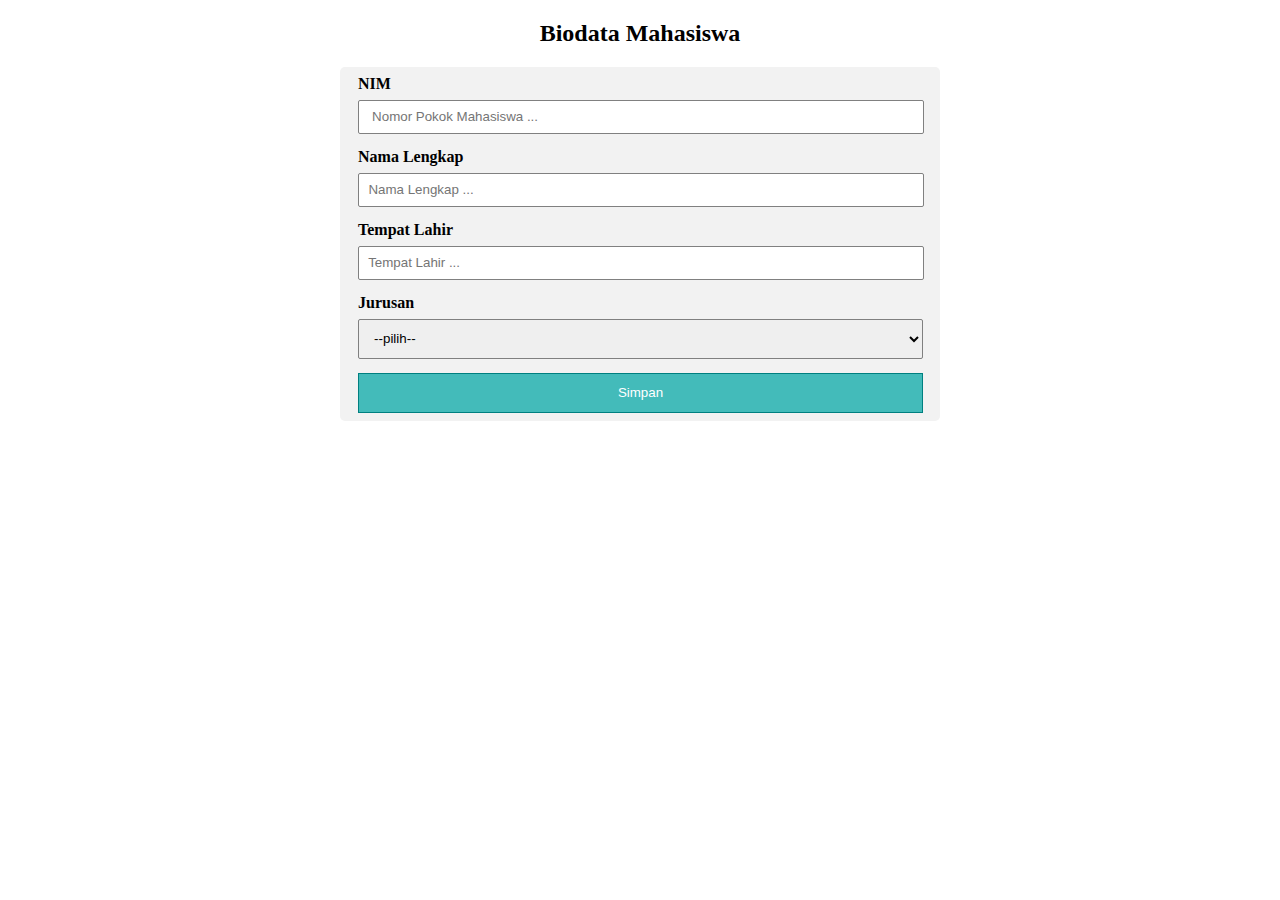
<file: UAS-Fauzan Nurrachman_2020804178/index.html>
<!DOCTYPE html>
<html lang="en">
<head>
    <meta charset="UTF-8">
    <meta name="viewport" content="width=device-width, initial-scale=1.0">
    <title>Biodata Mahasiswa</title>
    <link rel="stylesheet" href="style.css">
</head>
<body>
       <h2>Biodata Mahasiswa </h2>
       <div id="container">
           <form action="#" method="POST">
            <table>
                <body>
                    <tr>
                        <td><label for="nim">NIM</label></td>
                        <td><input type="text" name="nim" id="nim" placeholder="   Nomor Pokok Mahasiswa ..." required></td>
                    </tr>
                    <tr>
                        <td><label for="nama">Nama Lengkap</label></td>
                        <td><input type="text" name="nama" id="nama"placeholder="  Nama Lengkap ..." required></td>
                    </tr>
                    <tr>
                        <td><label for="tempatlahir">Tempat Lahir</label></td>
                        <td><input type="text" name="tempatlahir" id="tempat lahir" placeholder="  Tempat Lahir ..." required></td>
                    </tr>
                    <tr>
                        <td><label for="jurusan">Jurusan</label></td>
                        <td>
                            <div class="customselect">
                                <select name="jurusan">
                                    <option value="">&nbsp &nbsp--pilih--</option>
                                    <option value= "Sistem Informasi"> &nbsp  Sistem Informasi</option>
                                    <option value="Teknik Informatika"> &nbsp  Teknik Informatika</option>
                                    <option value="Teknik Informatika"> &nbsp  Teknik elektro</option>
                                    <option value="Teknik Informatika"> &nbsp  Akuntansi</option>
                                </select>
                            </div>
                        </td>
                    </tr>
                    <tr><td><button type="submit">Simpan</button></td></tr>
                </body>
            </table>
        </form> 
       </div>
</body>
</html>
</file>
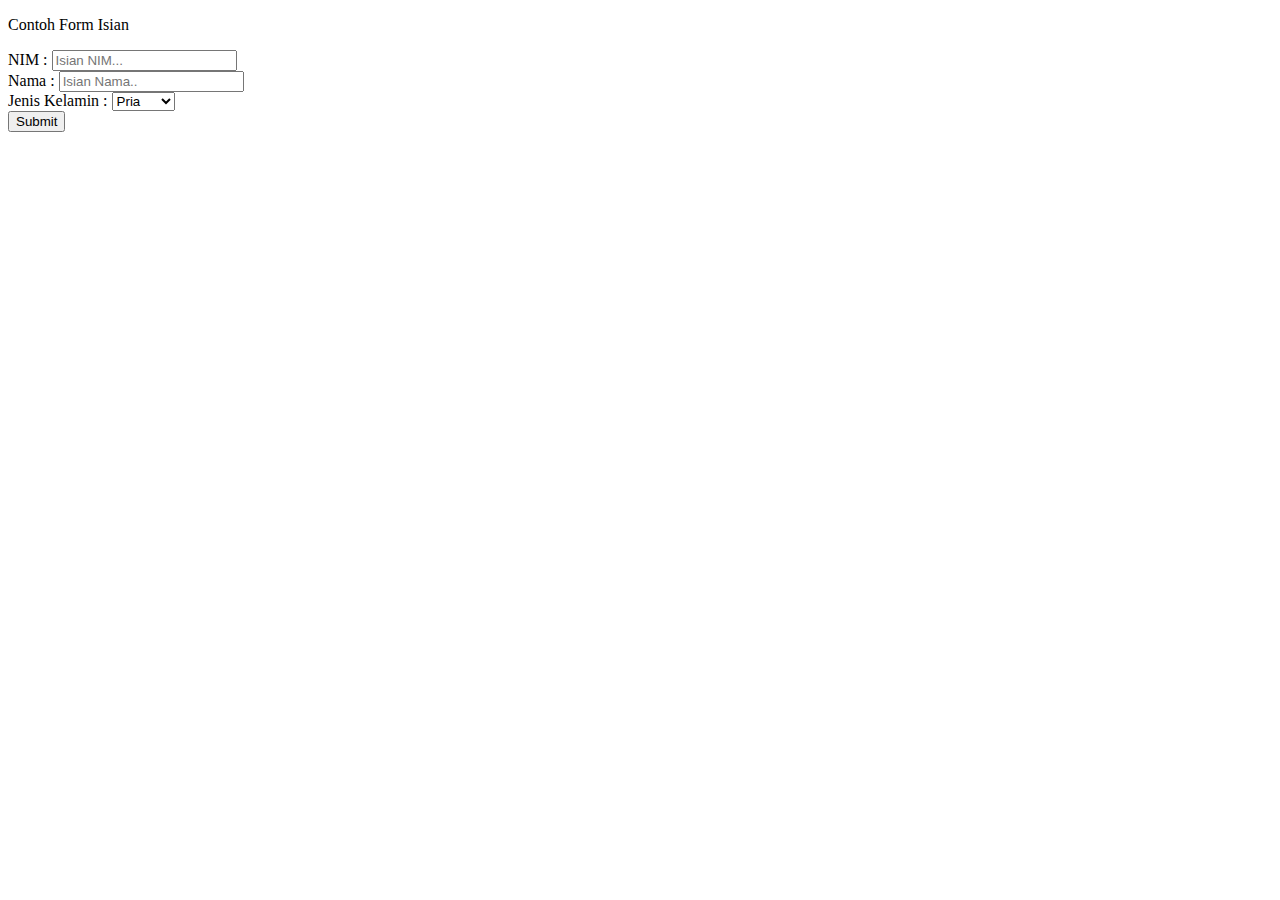
<file: pertemuan10a.html>
<!DOCTYPE html>
<html lang="en">
<head>
    <meta charset="UTF-8">
    <meta name="viewport" content="width=device-width, initial-scale=1.0">
    <title>Formulir</title>
</head>
<body>
    <p>Contoh Form Isian</p>
    <form name="form1" action="" method="post">
        NIM  : <input type="text" name="nim" placeholder="Isian NIM..."><br>
        Nama : <input type="text" name="nama" placeholder="Isian Nama.."><br>
        Jenis Kelamin : 
        <select name="jk">
            <option name="jk" value="Pria">Pria</option> 
            <option name="jk" value="Wanita">Wanita</option>
        </select> <br>
        <input name = "submit" type="button" value="Submit">
    </form>
</body>
</html>
</file>
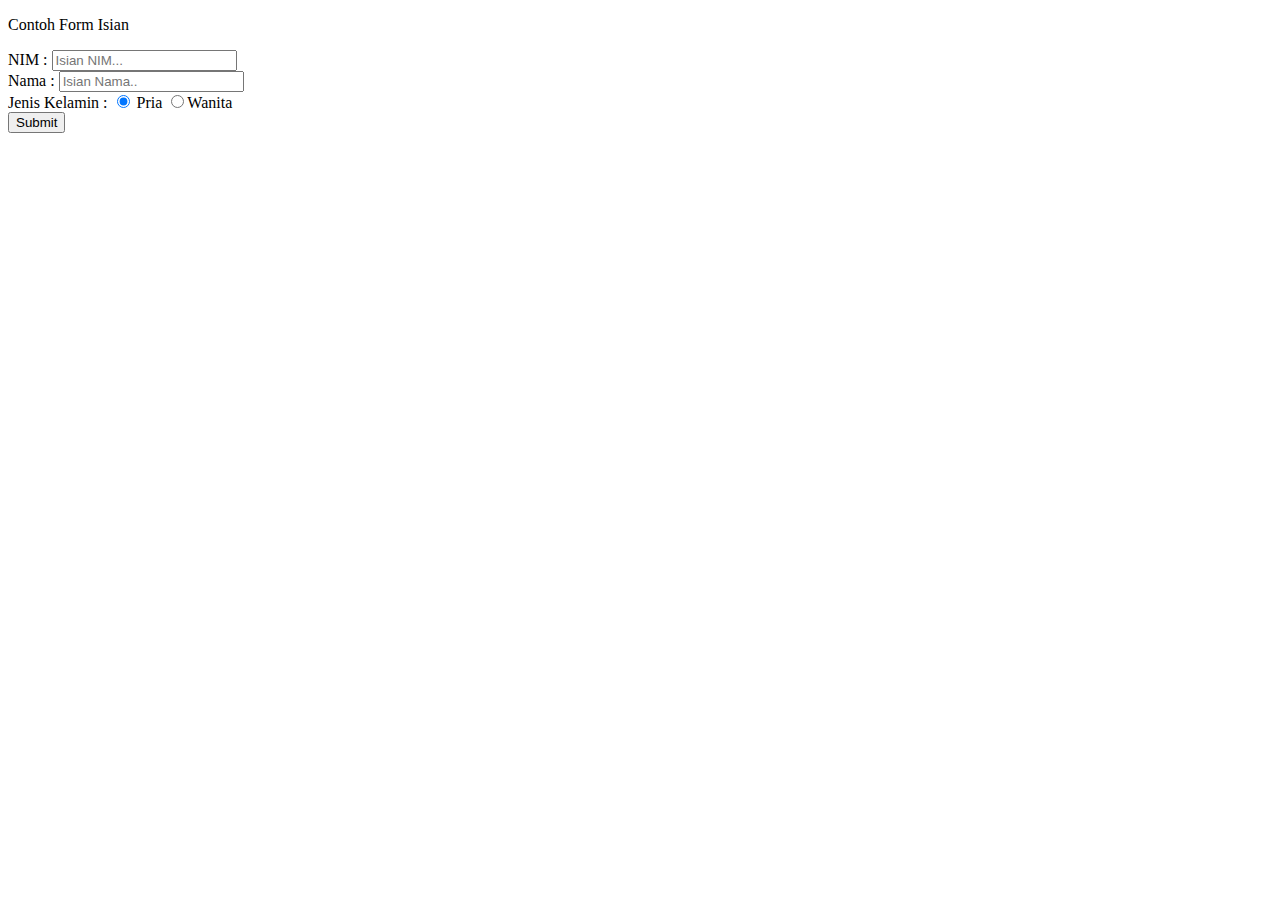
<file: pertemuan10b.html>
<!DOCTYPE html>
<html lang="en">
<head>
    <meta charset="UTF-8">
    <meta name="viewport" content="width=device-width, initial-scale=1.0">
    <title>Formulir</title>
</head>
<body>
    <p>Contoh Form Isian</p>
    <form name="form1" action="" method="post">
        NIM  : <input type="text" name="nim" placeholder="Isian NIM..."><br>
        Nama : <input type="text" name="nama" placeholder="Isian Nama.."><br>
        Jenis Kelamin : 
        <input type="radio" name="jk" value="Pria" checked> Pria
        <input type="radio" name="jk" value="Wanita">Wanita <br>
        <input name = "submit" type="button" value="Submit">
    </form>
</body>
</html>
</file>
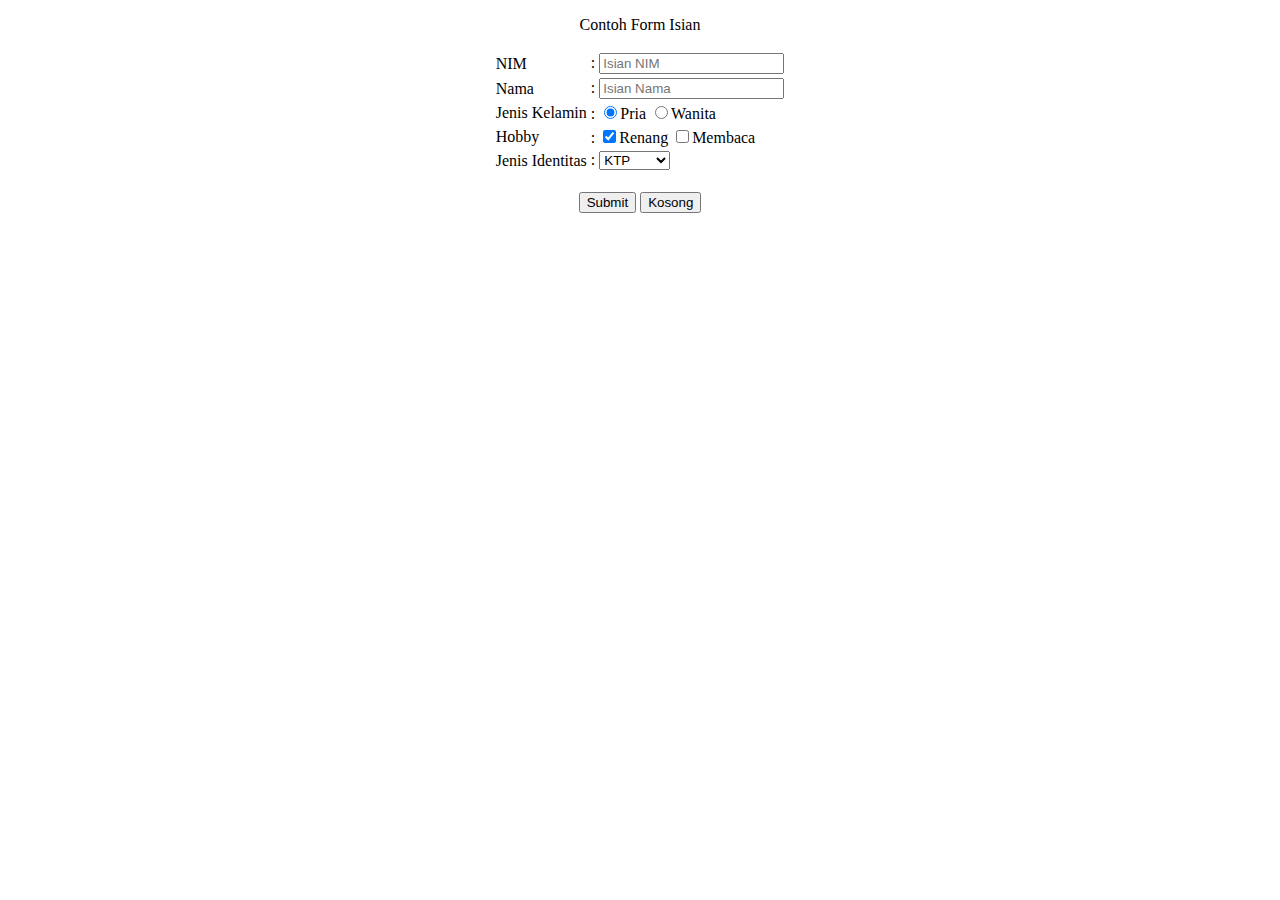
<file: pertemuan11.html>
<!DOCTYPE html>
<html lang="en">
<head>
    <meta charset="UTF-8">
    <meta name="viewport" content="width=device-width, initial-scale=1.0">
    <title>Pertemuan 111</title>
</head>
<body>
    <p><center>Contoh Form Isian</center></p>
    <form name="form1" method="POST" action="">
        <table border ="0" align ="center">
            <tr>
                <td>NIM</td>    
                <td>: <input type="text" name="nim" placeholder="Isian NIM"></td>
            </tr>
            <tr>
                <td>Nama</td>   
                <td>: <input type="text" name="nama" placeholder="Isian Nama"></td>
            </tr>
            <tr>
                <td>Jenis Kelamin</td>
                <td> : <input type="radio" name="jk" value="Pria" checked>Pria
                        <input type="radio" name="jk" value="Wanita">Wanita
                </td>
            </tr>
            <tr>
                <td>Hobby</td>
                <td> : <input type="checkbox" name="v1" value="v1" checked>Renang
                        <input type="checkbox" name="v1" value="v2">Membaca
                </td>
            </tr>
            <tr>
                <td>Jenis Identitas</td>
                <td> : <select name="v1">
                        <option value="v1">KTP</option>
                        <option value="v1">SIM</option>
                        <option value="v1">Passpor</option>
                 </select>
                </td>
            </tr>
            <tr align="center">
                <td colspan="2">
                    <br>
                    <input name="submit" type="button" value="Submit">
                    <input name="submit" type="reset" value="Kosong">
                </td>
            </tr>
        </table>
    </form>
</body>
</html>
</file>
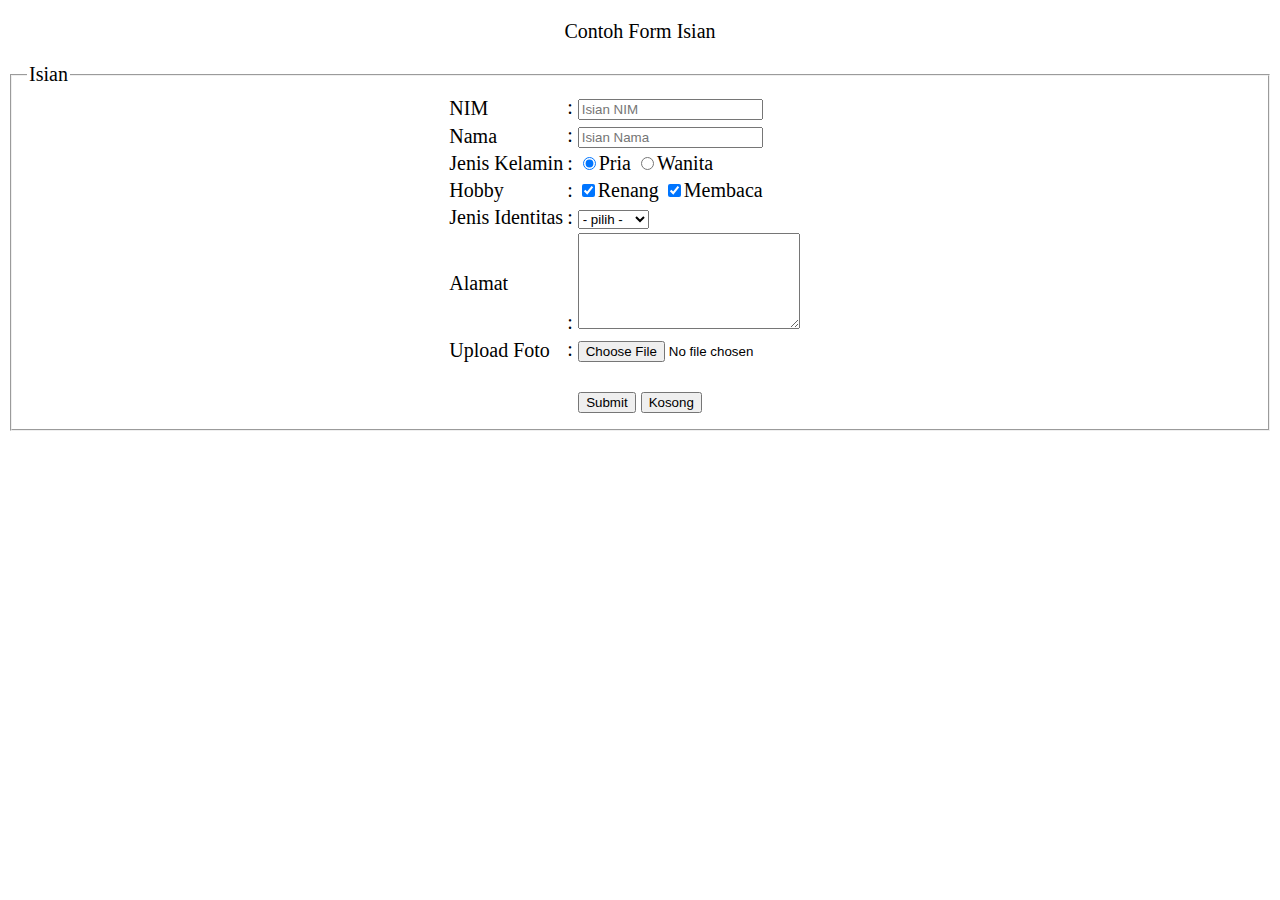
<file: pertemuan12.html>
<!DOCTYPE html>
<html lang="en">
<head>
    <meta charset="UTF-8">
    <meta name="viewport" content="width=device-width, initial-scale=1.0">
    <title>Pertemuan 12</title>
    <style>
        body{
              font-size : 20px;
          }
    </style>
</head>

<body>
    <p><center>Contoh Form Isian</center></p>
    <fieldset>
    <legend>Isian</legend>
    <form name="form1" method="POST" action="">
        <table border ="0" align ="center">
            <tr>
                <td>NIM</td>    
                <td>: <input type="text" name="nim" placeholder="Isian NIM"></td>
            </tr>
            <tr>
                <td>Nama</td>   
                <td>: <input type="text" name="nama" placeholder="Isian Nama"></td>
            </tr>
            <tr>
                <td>Jenis Kelamin</td>
                <td> : <input type="radio" name="jk" value="Pria" checked>Pria
                        <input type="radio" name="jk" value="Wanita" >Wanita
                </td>
            </tr>
            <tr>
                <td>Hobby</td>
                <td> : <input type="checkbox" name="v1" value="v1" checked>Renang
                        <input type="checkbox" name="v1" value="v2" checked>Membaca
                </td>
            </tr>
            <tr>
                <td>Jenis Identitas</td>
                <td> : <select name="">
                        <option value="">- pilih -</option>
                        <option value="ktp">KTP</option>
                        <option value="sim">SIM</option>
                        <option value="passpor">Passpor</option>
                 </select>
                </td>
            </tr>
            <tr>
                <td>Alamat</td>
                <td> : <textarea name="v1" cols="25" rows="6"></textarea></td>
            </tr>
            <tr>
                <td>Upload Foto</td>
                <td> : <input type="file" name="v1" > </td>
            </tr>
            <tr align="center">
                <td colspan="2">
                    <br>
                    <input name="submit" type="button" value="Submit">
                    <input name="submit" type="reset" value="Kosong">
                </td>
            </tr>
        </table>
    </form>
    </fieldset>
</body>
</html>
</file>
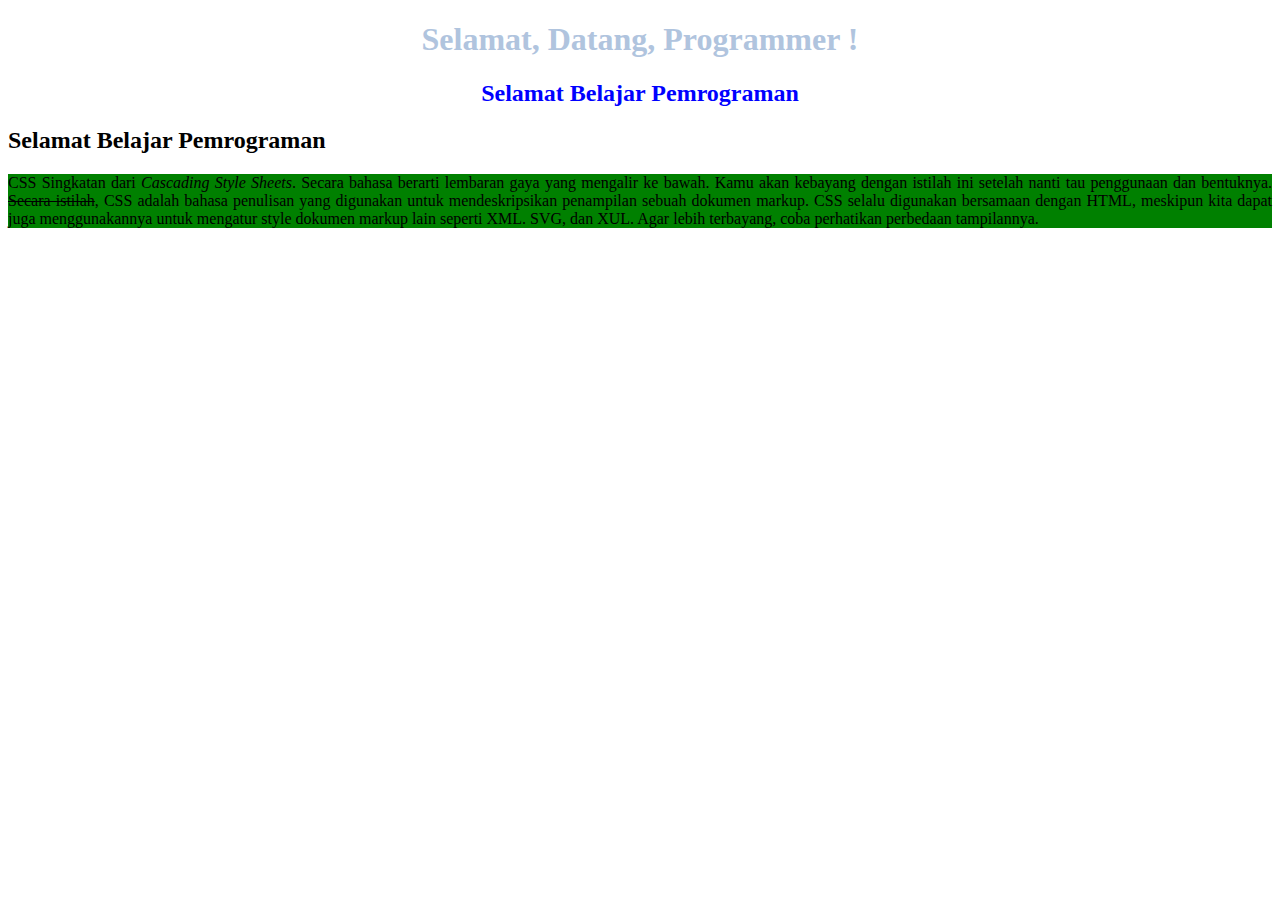
<file: pertemuan13.html>
<!DOCTYPE html>
<html lang="en">
<head>
    <meta charset="UTF-8">
    <meta name="viewport" content="width=device-width, initial-scale=1.0">
    <title>HTML dengan CSS</title>
<style>
    h1{
        text-align: center;
        color : lightsteelblue;
    }
    h2.merah {
        text-align: center;
        color : blue
    }
   p{ text-align : justify;
        color : black;
        background-color: green;
   }

</style>
</head>
<body>
    <h1> Selamat, Datang, Programmer !</h1>
    <h2 class="merah">Selamat Belajar Pemrograman</h2>
    <h2>Selamat Belajar Pemrograman</h2>
    <p>CSS Singkatan dari <i>Cascading Style Sheets</i>. Secara bahasa berarti lembaran gaya yang mengalir ke bawah. 
    Kamu akan kebayang dengan istilah ini setelah nanti tau penggunaan dan bentuknya.
    <strike>Secara istilah</strike>, CSS adalah bahasa penulisan yang digunakan untuk mendeskripsikan penampilan sebuah dokumen markup.
    CSS selalu digunakan bersamaan dengan HTML, meskipun kita dapat juga menggunakannya untuk mengatur style dokumen
    markup lain seperti XML. SVG, dan XUL. Agar lebih terbayang, coba perhatikan perbedaan tampilannya.
    </p>
</body>
</html>
</file>
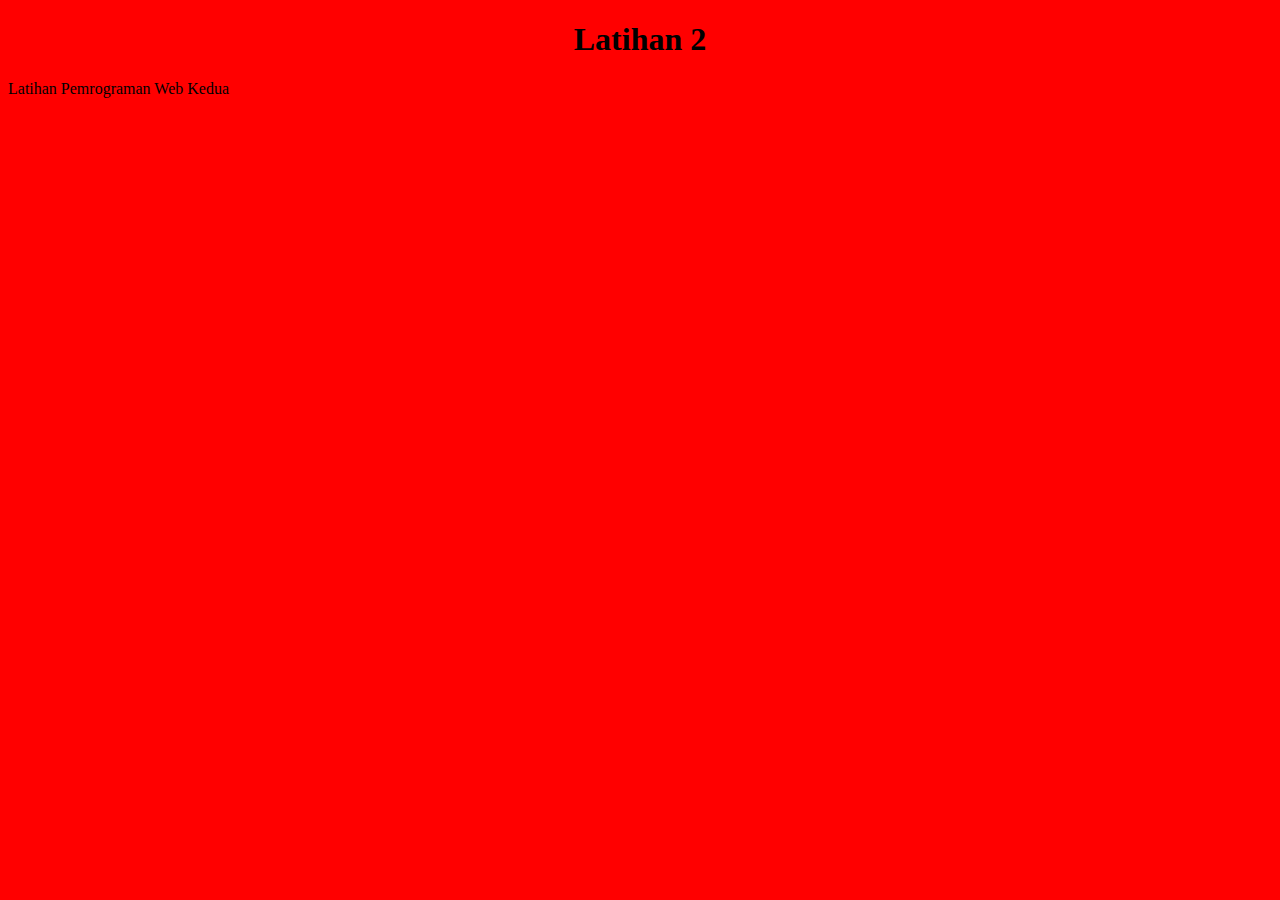
<file: pertemuan3.html>
<!DOCTYPE html>
<html lang="en">
<head>
    <meta charset="UTF-8">
    <meta name="viewport" content="width=device-width, initial-scale=1.0">
    <title>Pertemuan 3</title>
</head>
<body bgcolor="red">
    <center><h1>Latihan 2</h1></center>
    Latihan Pemrograman Web Kedua
</body>
</html>
</file>
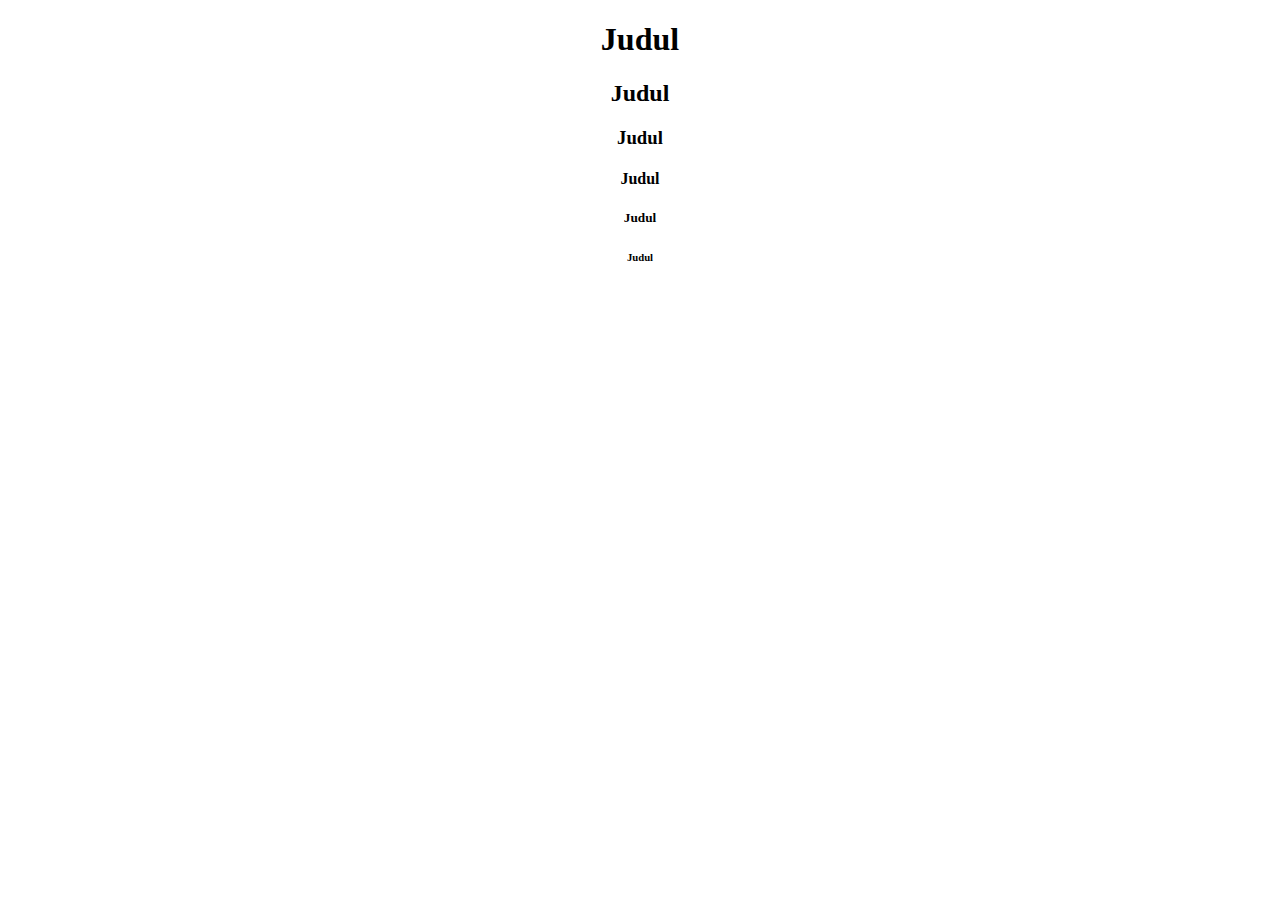
<file: pertemuan4.html>
<!DOCTYPE html>
<html lang="en">
<head>
    <meta charset="UTF-8">
    <meta name="viewport" content="width=device-width, initial-scale=1.0">
    <title>Pertemuan 4</title>
</head>
<body>
    <center><h1>Judul</h1></center>
    <center><h2>Judul</h2></center>
    <center><h3>Judul</h3></center>
    <center><h4>Judul</h4></center>
    <center><h5>Judul</h5></center>
    <center><h6>Judul</h6></center>
</body>
</html>
</file>
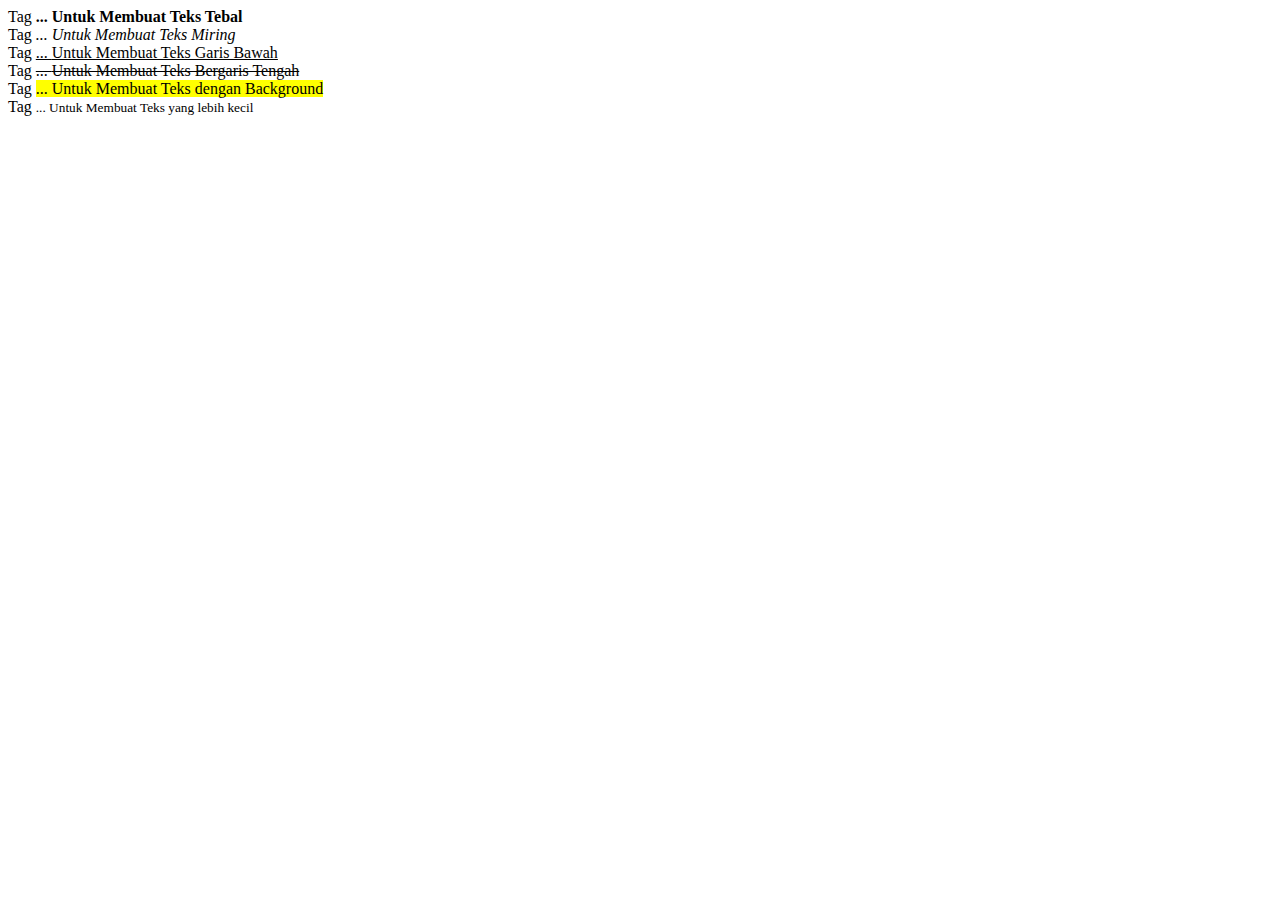
<file: pertemuan5.html>
<!DOCTYPE html>
<html lang="en">
<head>
    <meta charset="UTF-8">
    <meta name="viewport" content="width=device-width, initial-scale=1.0">
    <title>Pertemuan 5</title>
</head>
<body>
    Tag <b> ... </b> <b>Untuk Membuat Teks Tebal</b><br>
    Tag <i> ... </i> <i>Untuk Membuat Teks Miring</i><br>
    Tag <u> ... </u> <u>Untuk Membuat Teks Garis Bawah</u><br>
    Tag <strike> ... </strike> <strike>Untuk Membuat Teks Bergaris Tengah</strike><br>
    Tag <mark> ... </mark> <mark>Untuk Membuat Teks dengan Background</mark><br>
    Tag <small> ... </small> <small>Untuk Membuat Teks yang lebih kecil</small>
</body>
</html>
</file>
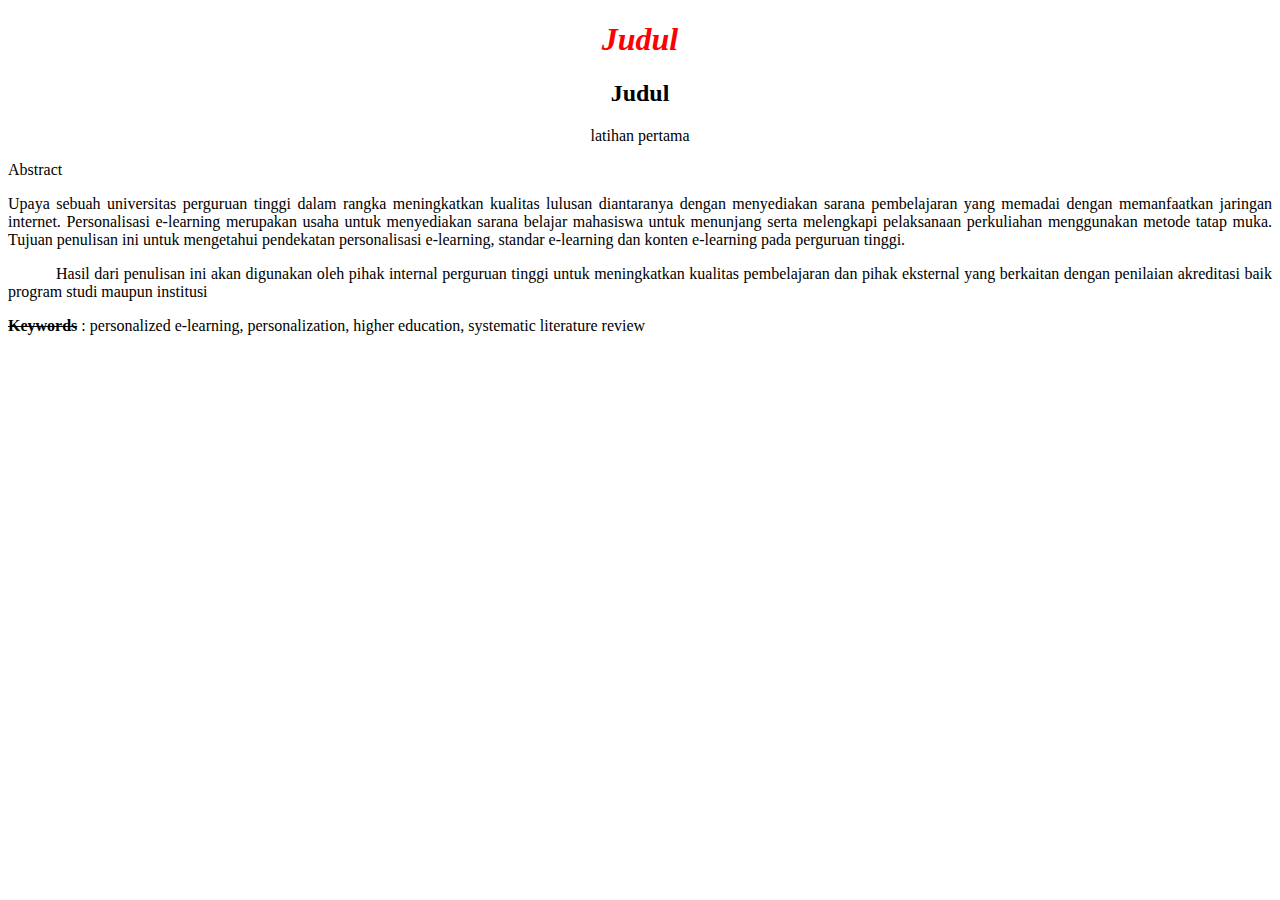
<file: pertemuan6-quiz.html>
<!DOCTYPE html>
<html lang="en">
<head>
    <meta charset="UTF-8">
    <meta name="viewport" content="width=device-width, initial-scale=1.0">
    <title>Kuis Latihan Pertama</title>
</head>
<body>
    <h1><i><center><font color="red">Judul</font></center></i></h1>
    <h2><b><center>Judul</center></b></h2>
    <p><center>latihan pertama</center></p>
    <p>Abstract</p>
    <p align="justify">Upaya sebuah universitas perguruan tinggi dalam rangka meningkatkan kualitas lulusan diantaranya dengan menyediakan sarana pembelajaran yang memadai dengan memanfaatkan jaringan internet. Personalisasi e-learning merupakan usaha untuk menyediakan sarana belajar mahasiswa untuk menunjang serta melengkapi pelaksanaan perkuliahan menggunakan metode tatap muka. Tujuan penulisan ini untuk mengetahui pendekatan personalisasi e-learning, standar e-learning dan konten e-learning pada perguruan tinggi. </p>
    <p style="text-align: justify; text-indent: 0.5in;">Hasil dari penulisan ini akan digunakan oleh pihak internal perguruan tinggi untuk meningkatkan kualitas pembelajaran dan pihak eksternal yang berkaitan  dengan penilaian akreditasi baik program studi maupun institusi</p>
    <p><b><strike>Keywords</strike></b> : personalized e-learning, personalization, higher education, systematic literature review </p>
</body>
</html>
</file>
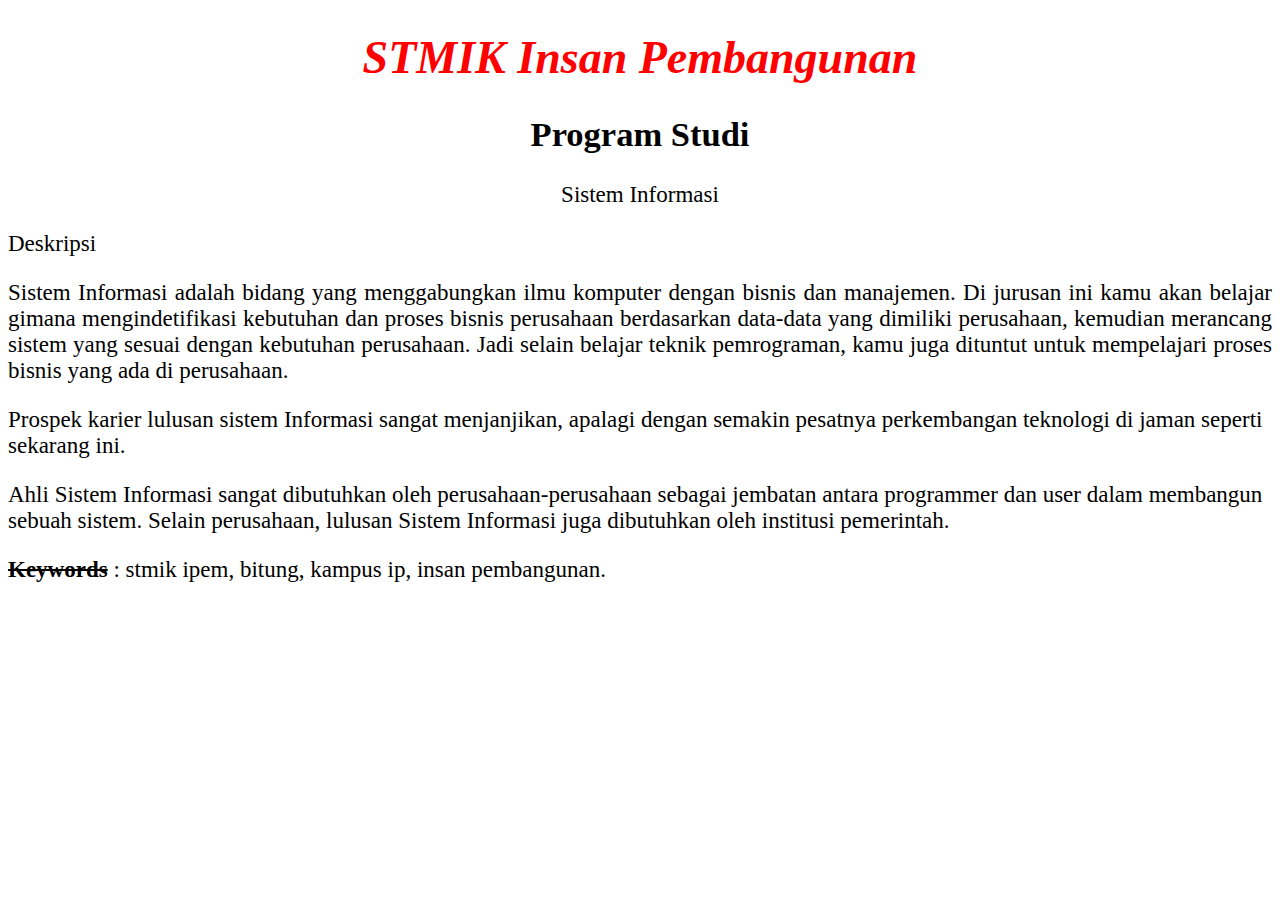
<file: pertemuan7-uts-css.html>
<!DOCTYPE html>
<html lang="en">
<head>
    <meta charset="UTF-8">
    <meta name="viewport" content="width=device-width, initial-scale=1.0">
    <title>Ujian Tengah Semester</title>
    <style>
        body{
            font-size : 23px;
        }
        h1, h2 {
            text-align : center;
            font-style : bold;
        }
        h1 {
            color : red;
            font-style : italic;
        }
    </style>
</head>
<body>
    <h1>STMIK Insan Pembangunan</h1>
    <h2>Program Studi</h2>
    <p1><center>Sistem Informasi</center></p1>
    <p>Deskripsi</p>
    <p align="justify">Sistem Informasi adalah bidang yang menggabungkan ilmu komputer dengan bisnis dan manajemen. Di jurusan ini kamu akan belajar  gimana mengindetifikasi kebutuhan dan proses bisnis perusahaan berdasarkan data-data yang dimiliki perusahaan, kemudian merancang sistem yang sesuai dengan kebutuhan perusahaan. Jadi selain belajar teknik pemrograman, kamu juga dituntut untuk mempelajari proses bisnis yang ada di perusahaan.</p>
    <p>Prospek karier lulusan sistem Informasi sangat menjanjikan, apalagi dengan semakin pesatnya perkembangan teknologi di jaman seperti sekarang ini.</p>
    <p>Ahli Sistem Informasi sangat dibutuhkan oleh perusahaan-perusahaan sebagai jembatan antara programmer dan user dalam membangun sebuah sistem. Selain perusahaan, lulusan Sistem Informasi juga dibutuhkan oleh institusi pemerintah.</p>
    <p><b><strike>Keywords</strike></b> : stmik ipem, bitung, kampus ip, insan pembangunan. </p>
</body>
</html>
</file>
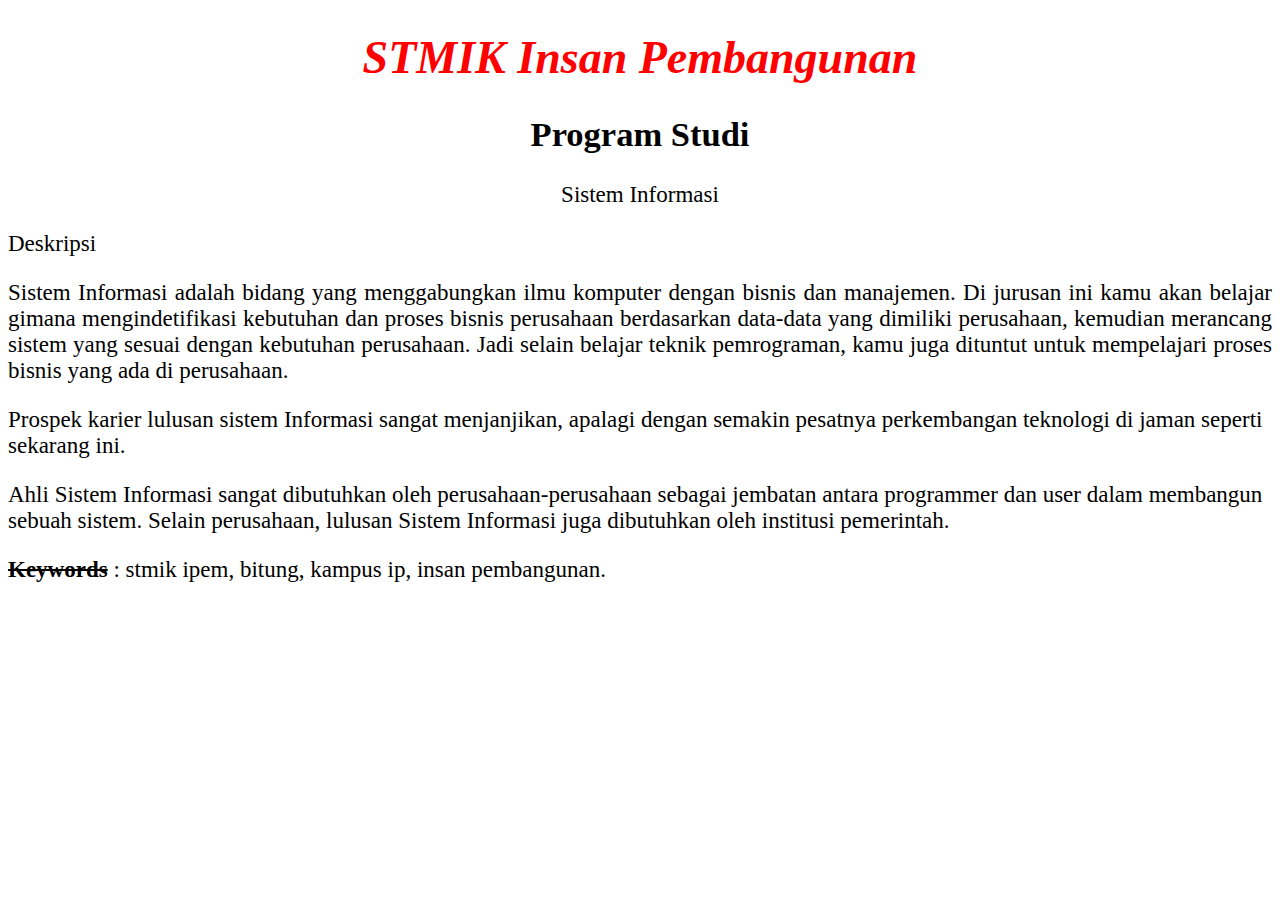
<file: pertemuan7-uts-html.html>
<!DOCTYPE html>
<html lang="en">
<head>
    <meta charset="UTF-8">
    <meta name="viewport" content="width=device-width, initial-scale=1.0">
    <title>Ujian Tengah Semester</title>
    <style>
         body{
            font-size : 23px;
        }
    </style>
</head>
<body>
    <h1><i><center><font color="red"><b>STMIK Insan Pembangunan</b></font></center></i></h1>
    <h2><b><center>Program Studi</center></b></h2>
    <p><center>Sistem Informasi</center></p>
    <p>Deskripsi</p>
    <p align="justify">Sistem Informasi adalah bidang yang menggabungkan ilmu komputer dengan bisnis dan manajemen. Di jurusan ini kamu akan belajar  gimana mengindetifikasi kebutuhan dan proses bisnis perusahaan berdasarkan data-data yang dimiliki perusahaan, kemudian merancang sistem yang sesuai dengan kebutuhan perusahaan. Jadi selain belajar teknik pemrograman, kamu juga dituntut untuk mempelajari proses bisnis yang ada di perusahaan.</p>
    <p>Prospek karier lulusan sistem Informasi sangat menjanjikan, apalagi dengan semakin pesatnya perkembangan teknologi di jaman seperti sekarang ini.</p>
    <p>Ahli Sistem Informasi sangat dibutuhkan oleh perusahaan-perusahaan sebagai jembatan antara programmer dan user dalam membangun sebuah sistem. Selain perusahaan, lulusan Sistem Informasi juga dibutuhkan oleh institusi pemerintah.</p>
    <p><b><strike>Keywords</strike></b> : stmik ipem, bitung, kampus ip, insan pembangunan. </p>
</body>
</html>
</file>
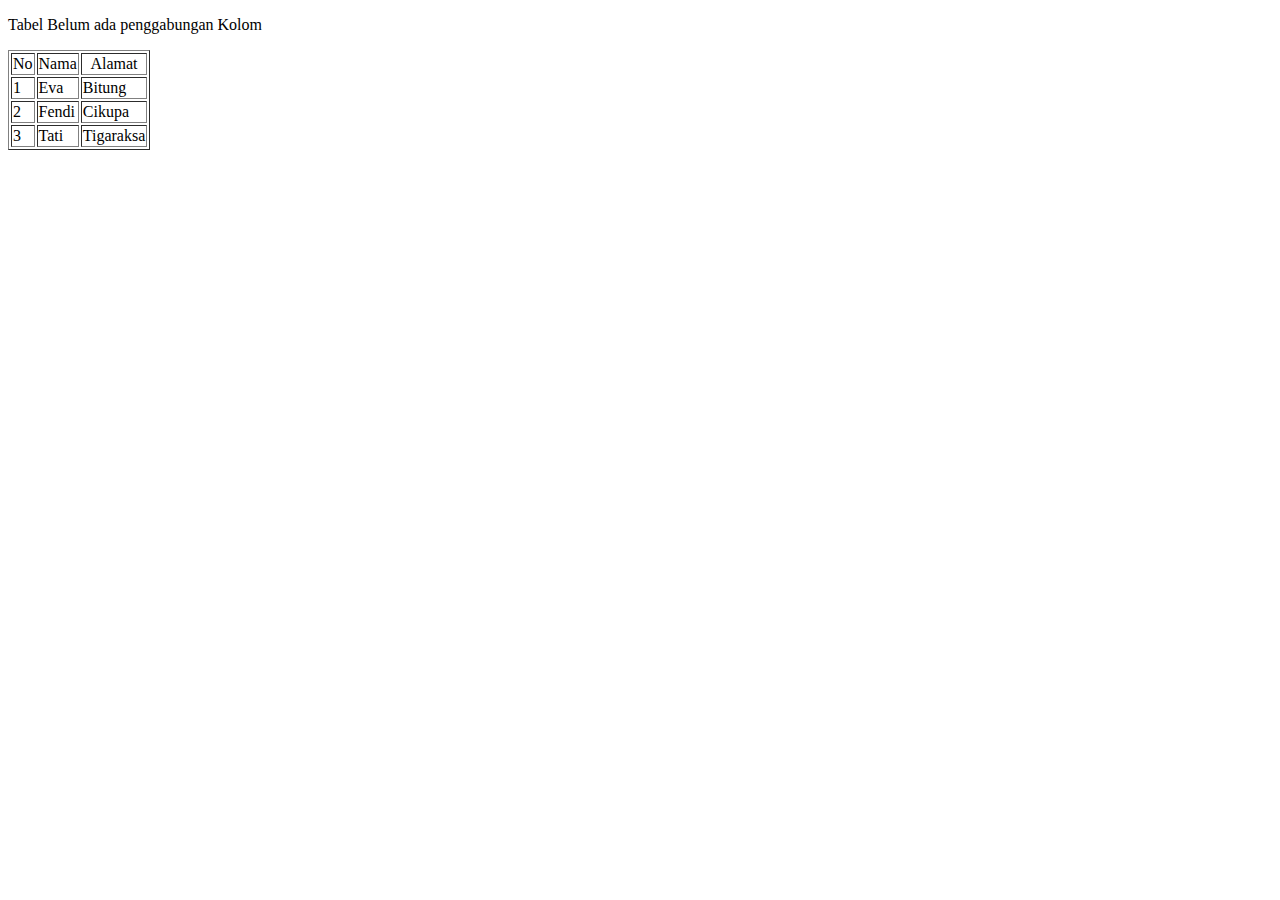
<file: pertemuan8.html>
<!DOCTYPE html>
<html lang="en">
<head>
    <meta charset="UTF-8">
    <meta name="viewport" content="width=device-width, initial-scale=1.0">
    <title>Pertemuan 8</title>
</head>
<body>
    <p>Tabel Belum ada penggabungan Kolom</p>
    <table border ="1">
       <tr align = "center">
            <td>No</td>
            <td>Nama</td>
            <td>Alamat</td>
       </tr>
       <tr>
            <td>1</td>
            <td>Eva</td>
            <td>Bitung</td>  
       </tr>
       <tr>
            <td>2</td>
            <td>Fendi</td>
            <td>Cikupa</td>
       </tr>
       <tr>
            <td>3</td>
            <td>Tati</td>
            <td>Tigaraksa</td>
       </tr>
    </table>
</body>
</html>
</file>
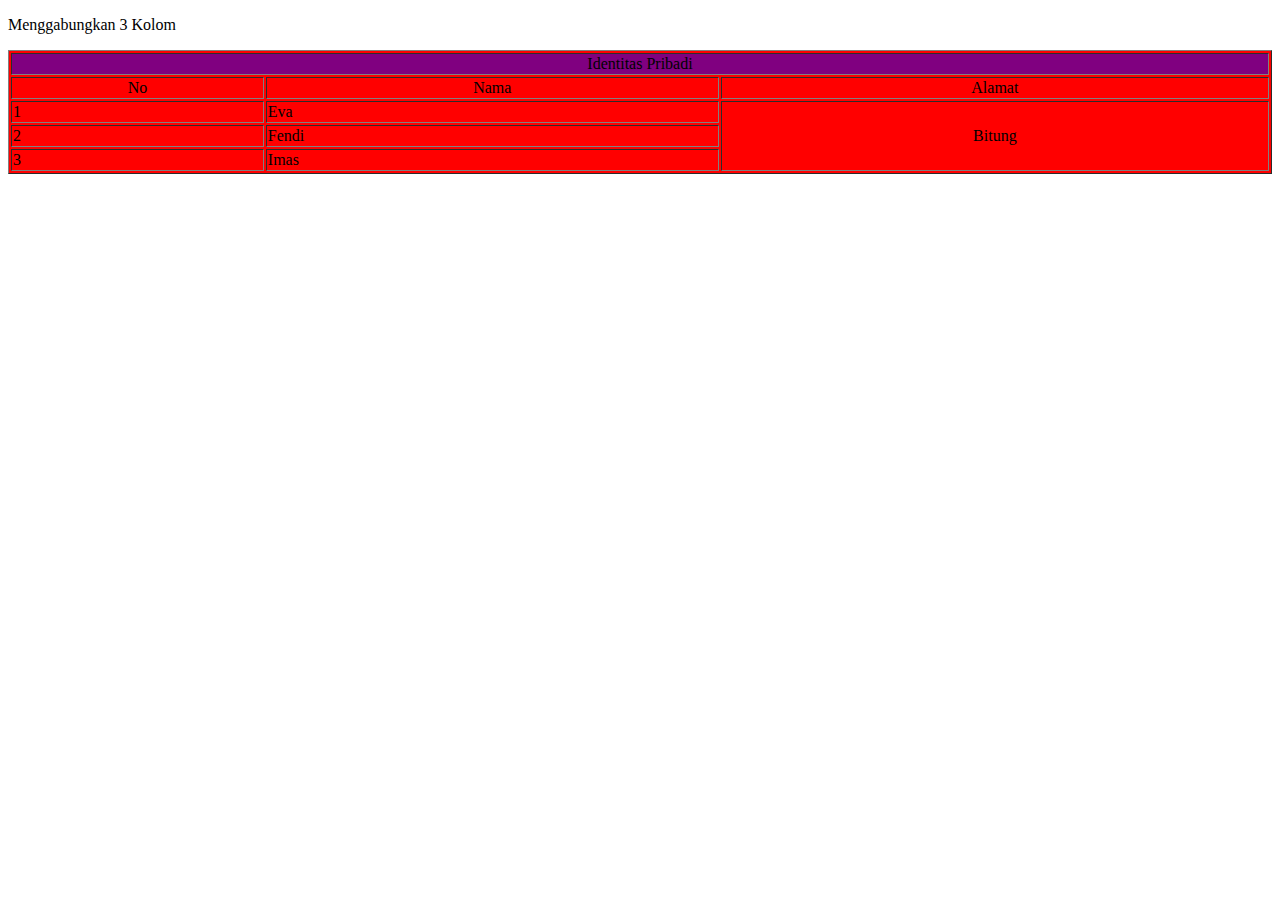
<file: pertemuan9.html>
<!DOCTYPE html>
<html lang="en">
<head>
    <meta charset="UTF-8">
    <meta name="viewport" content="width=device-width, initial-scale=1.0">
    <title>Pertemuan 9</title>
</head>
<body>
    <p>Menggabungkan 3 Kolom</p>
    <table border ="1" bgcolor = "red" width="100%">
        <tr bgcolor = "purple"> 
            <td colspan="3" align ="center">Identitas Pribadi</td>
        </tr>
        <tr align ="center">
            <td>No</td>
            <td>Nama</td>
            <td>Alamat</td>
        </tr>
        <tr>
            <td>1</td>
            <td>Eva</td>
            <td rowspan="3" align="center">Bitung</td>
        </tr>
        <tr>
            <td>2</td>
            <td>Fendi</td>
        </tr>
        <tr>
            <td>3</td>
            <td>Imas</td>
        </tr>
    </table>
</body>
</body>
</html>
</file>
<file: UAS-Fauzan Nurrachman_2020804178/style.css>
h2{
    text-align: center;
}
#container {
  background-color: #f2f2f2;
  width: 600px;
  margin: auto;
  border-radius: 5px;
}
form{
    margin: 10px;
}
td{
    display: block;
    margin: 5px;
}
form input[type=text]{
    width: 560px;
    height : 30px;
    border-radius: 2px;
    border: 1px solid grey
}
label{
    font-weight: bold;
}
form button{
    font-family: "Trebuchet MS",Arial,Helvetica,sans-serif; 
    background-color: #43bbba;
    width: 565px;
    height : 40px;
    color: white;
    border: 1px solid teal;
}
select{
    width: 565px;
    height : 40px;
    border-radius: 2px;
    border: 1px solid grey;
  }
</file>
